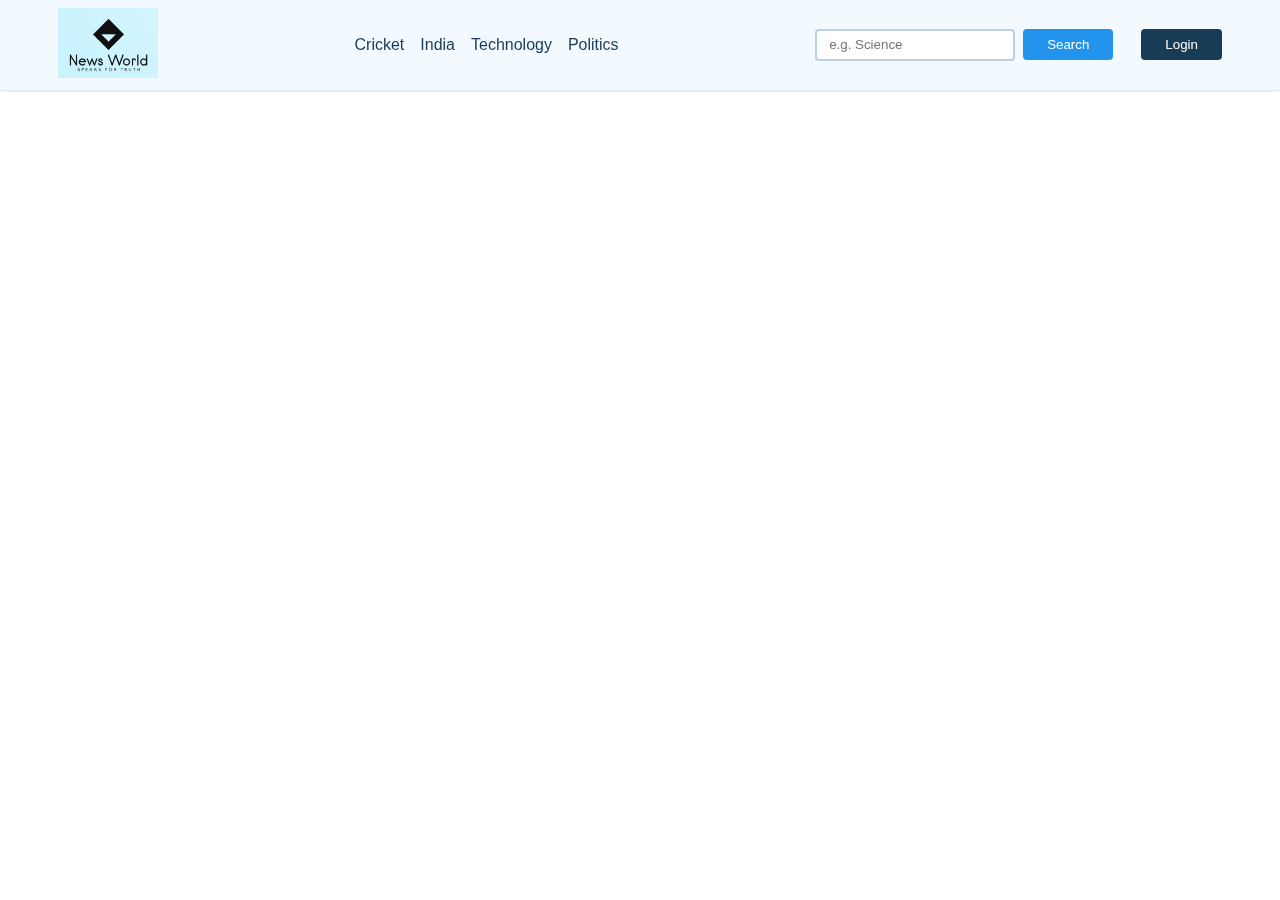
<file: index.html>
<!DOCTYPE html>
<html lang="en">
  <head>
    <meta charset="UTF-8" />
    <meta name="viewport" content="width=device-width, initial-scale=1.0" />
    <title>News Website</title>
    <link rel="stylesheet" href="./Styles/style.css" />
    <script src="./Script/script.js" defer></script>
  </head>

  <body>
    <nav>
      <div class="main-nav container flex">
        <a href="" class="company-logo">
          <img src="./images/file.png" alt="logo" />
        </a>
        <div class="nav-links">
          <ul class="flex">
            <li
              class="hover-link nav-item"
              id="cricket"
              onclick="onNavItemClick('cricket')"
            >
              Cricket
            </li>
            <li
              class="hover-link nav-item"
              id="india"
              onclick="onNavItemClick('india')"
            >
              India
            </li>
            <li
              class="hover-link nav-item"
              id="technology"
              onclick="onNavItemClick('technology')"
            >
              Technology
            </li>
            <li
              class="hover-link nav-item"
              id="politics"
              onclick="onNavItemClick('politics')"
            >
              Politics
            </li>
          </ul>
        </div>
        <div class="search-bar flex">
          <input type="text" class="news-input" placeholder="e.g. Science" id="search-text"/>
          <button class="search-button" id="search-button">Search</button>
          <button class="search1-button"> <a href="login.html" class="login-link">Login</a></button>
        </div>
      </div>
    </nav>
    <main>
      <div class="cards-container container flex" id="cardscontainer"></div>
    </main>
    <template id="template-news-card">
      <div class="card">
        <div class="card-header">
          <img src="https://via.placeholder.com/400x200" alt="" id="news-img" />
        </div>
        <div class="card-content">
          <h3 id="news-title">This is The Title</h3>
          <h6 class="news-source" id="news-source">Sankha 05/09/24</h6>
          <p class="news-desc" id="news-desc">
            Lorem ipsum dolor sit amet consectetur, adipisicing elit. Quis
            accusamus ipsa nisi molestiae, itaque distinctio, neque dignissimos
            consectetur aspernatur error reiciendis ab! Quisquam dolores cum
            adipisci soluta odio debitis laboriosam accusamus modi. Adipisci
            alias laboriosam quas cum tempore deleniti cupiditate.
          </p>
        </div>
      </div>
    </template>
  </body>
</html>
</file>
<file: Styles/style.css>
*{
  padding: 0;
  margin: 0;
  box-sizing: border-box;
 }
 :root{
  --primary-text-color:#183b56;
  --secondary-text-color: #577592;
  --accent-color: #2294ed;
  --accent-color-dark: #1d69a3;
 }

 /*  */
 body{
  font-family: "Poppins",sans-serif;
  color: var(--primary-text-color);
 }
 p{
  color: var(--secondary-text-color);
  line-height: 1.4rem;
 }
 a{
  text-decoration: none;
 }
 ul{
  list-style: none;
 }
 .flex{
 display: flex;
 align-items: center;
 }
 .container{
  max-width: 1180px;
  margin-inline: auto;
 
  overflow: hidden;
  
 }
 nav{
  background-color: #f3faff;
  box-shadow:0 0 4px #bbd0e2 ;
  position: fixed;
 
  top: 0;
 
  z-index: 99;
 
  left: 0;
  right: 0;

 }
 .main-nav{
justify-content: space-between;

padding: 8px;
 }
 .company-logo img {
   width: 100px;
 }
 .nav-links ul{
  gap: 16px;
 }
 .hover-link {
  cursor: pointer;
 }
 .hover-link:hover {
  color: var(--secondary-text-color);
}

.hover-link:active {
  color: red;
}
.nav-item.active{
  color: var(--accent-color);
}
.search-bar{
  height: 32px;
  gap: 8px;
}
.news-input{
  width: 200px;
  height: 100%;
  padding-inline: 12px;
  border-radius: 4px;
  border: 2px solid #bbd0e2;
}
.search-button{
  background-color:var(--accent-color) ;
  color: white;
  padding:8px 24px ;
 
  border: none;
  border-radius: 4px;
  cursor: pointer;

}
.search-button:hover{
  background-color: var(--accent-color-dark);
}
.search1-button{
  background-color:var(--primary-text-color) ;
  color: white;
  padding:8px 24px ;
  border: none;
  border-radius: 4px;
  cursor: pointer;
  margin-left: 20px;
  
}
.search1-button:hover{
  background-color: orange;
}
.login-link{
  text-decoration: none;
  color: inherit;
}
main{
  padding-block: 20px;
  margin-top: 80px;
}
.cards-container{
  justify-content: space-between;
  flex-wrap: wrap;
  row-gap: 20px;
  align-items: start;
}
.card{
  width: 360px;
  min-height: 400px;
  box-shadow: 0 0 4px #d4ecff;
  border-radius: 4px;
  cursor: pointer;
  background-color: white;
  overflow: hidden;
  transition: all 0.3s ease;
}
.card:hover{
  box-shadow: 1px 1px 8px #d4ecff;
  background-color: #f9fdff;
  transform: translate(-2px);
}
.card-content{
  padding: 12px;
}
.card-header img{
  width: 100%;
  height: 180px;
  object-fit: cover;
}
.news-source{
  margin-block: 12px;
}
</file>
